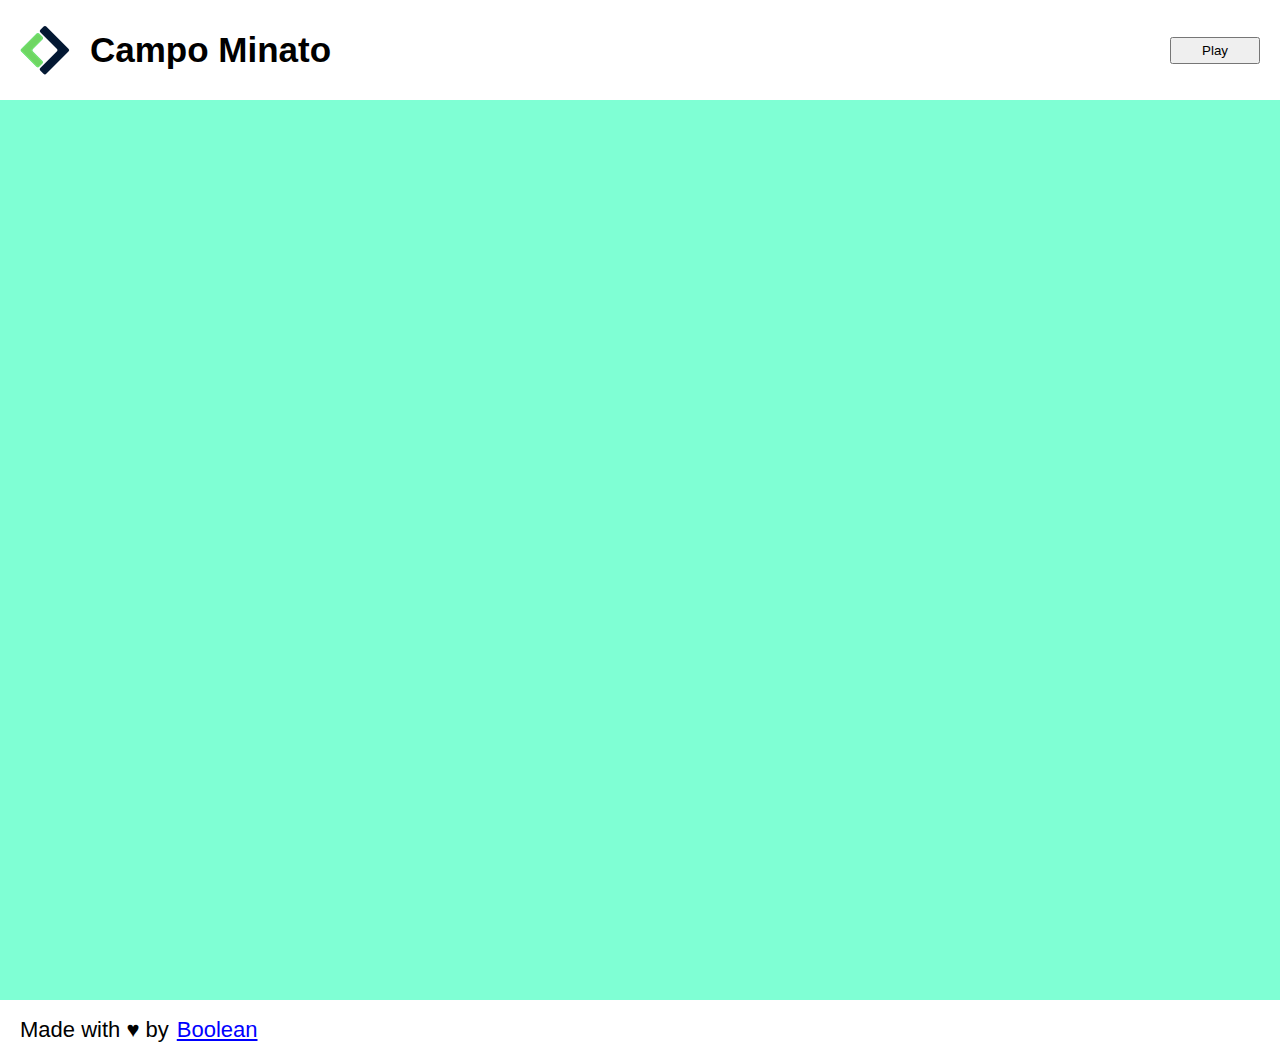
<file: index.html>
<!DOCTYPE html>
<html lang="it">
<head>
    <meta charset="UTF-8">
    <meta http-equiv="X-UA-Compatible" content="IE=edge">
    <meta name="viewport" content="width=device-width, initial-scale=1.0">

    <!-- File CSS -->
    <link rel="stylesheet" href="css/style.css">
    <title>Campo Minato</title>
</head>
<body>

    <!-- Header -->
    <header>
        <!-- Logo -->
        <div class="logo">
            <img src="img/Logo.png" alt="Logo Image">

            <!-- Title -->
            <h1>
                Campo Minato
            </h1>
        </div>
        
        <!-- Pulsante play -->
        <button id="play">
            Play
        </button>
    
    </header>

    <!-- Main -->
    <main>
        <!-- Container -->
        <div id="container">
        
        </div>
    </main>
   
    <!-- Footer -->
    <footer>
        Made with &hearts; by 
        &VeryThinSpace;
        <a href="#">Boolean</a>
    </footer>

    <!-- Script JS -->
    <script type="text/javascript" src="js/main.js"></script>

</body>
</html>
</file>
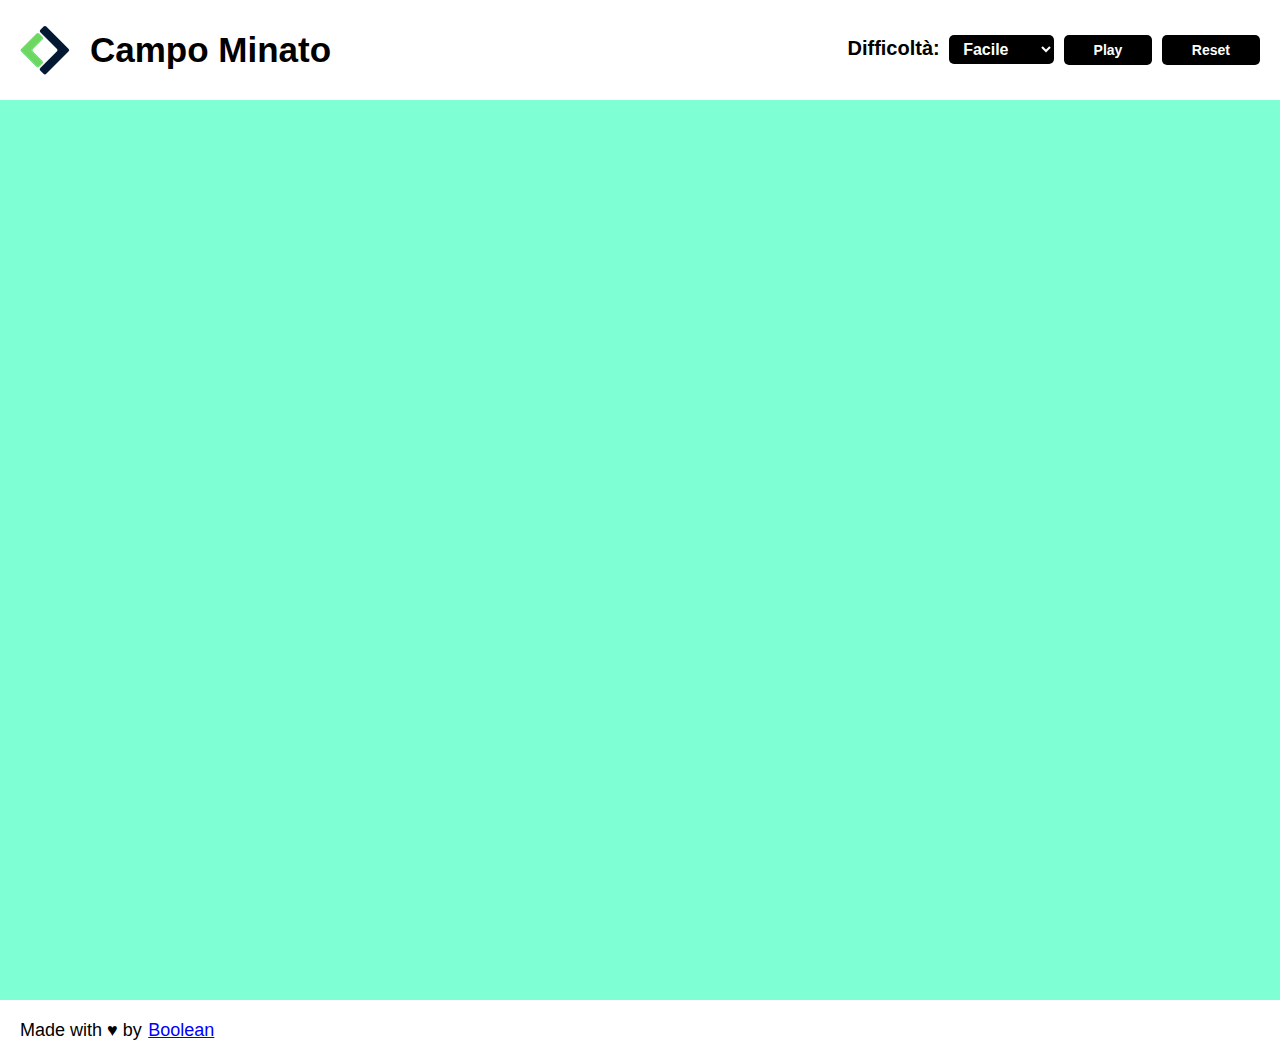
<file: bonus/index.html>
<!DOCTYPE html>
<html lang="it">
<head>
    <meta charset="UTF-8">
    <meta http-equiv="X-UA-Compatible" content="IE=edge">
    <meta name="viewport" content="width=device-width, initial-scale=1.0">

    <!-- File CSS -->
    <link rel="stylesheet" href="css/style.css">
    <title>Campo Minato</title>
</head>
<body>

    <!-- Header -->
    <header>
        <!-- Logo -->
        <div class="logo">
            <img src="img/Logo.png" alt="Logo Image">

            <!-- Title -->
            <h1>
                Campo Minato
            </h1>
        </div>
        
        <div>
            <span>Difficoltà:</span>
            <!-- Selezione difficoltà -->
            <select id="difficolta" class="black-style">
                <option value="facile">
                    Facile
                </option>

                <option value="normale">
                    Normale
                </option>

                <option value="difficile">
                    Difficile
                </option>
            </select>

            <!-- Pulsante play -->
            <button id="play" class="black-style">
                Play
            </button>
            <button id="reset" class="black-style">
                Reset
            </button>
        </div>
        
    
    </header>

    <!-- Main -->
    <main>
        <!-- Container -->
        <div id="container">
        
        </div>
    </main>
   
    <!-- Footer -->
    <footer>
        Made with &hearts; by 
        &VeryThinSpace;
        <a href="#">Boolean</a>
    </footer>

    <!-- Script JS -->
    <script type="text/javascript" src="js/main.js"></script>

</body>
</html>
</file>
<file: css/style.css>
/* General Rules */
*{
    box-sizing: border-box;
    padding: 0;
    margin: 0;
}

body{
    font-family: Arial, Helvetica, sans-serif;
}


/* Header */
header{
    height: 100px;
    background-color: white;
    display: flex;
    justify-content: space-between;
    align-items: center;
    padding: 0 20px;
}

.logo{
    display: flex;
    align-items: center;
    gap: 20px;
    width: 500px;
}

    .logo > img{
        width: 10%;
    }

    .logo > h1{
    display: inline-block;
    font-size: 35px;
    }

#play{
    padding: 4px 30px;
}

/* Main Rules */
main{
    background-color: #7fffd4;
    padding: 100px 0;
    min-height: 100vh;
}

#container{
    width: 60%;
    margin: auto;
    display: none;
    justify-content: center;
    align-items: center;
    flex-wrap: wrap;
    border: 1px solid black;
}

.box{
    border: 1px solid black;
    width: calc(100% / 10);
    height: 85px;
    display: flex;
    justify-content: center;
    align-items: center;
    font-size: 30px;
    cursor: pointer;
}

.active{
    background-color: lightblue;
}

/* Footer Ruòes */
footer{
    height: 60px;
    padding: 0 20px;
    font-size: 22px;
    display: flex;
    align-items: center;
}

footer a{
    color: blue;
}
</file>
<file: bonus/css/style.css>
/* General Rules */
*{
    box-sizing: border-box;
    padding: 0;
    margin: 0;
}

body{
    font-family: Arial, Helvetica, sans-serif;
}


/* Header */
header{
    height: 100px;
    background-color: white;
    display: flex;
    justify-content: space-between;
    align-items: center;
    padding: 0 20px;
    box-shadow: 0px 0px 0px rgba(0, 0, 0, 1);
}

.logo{
    display: flex;
    align-items: center;
    gap: 20px;
    width: 500px;
}

    .logo > img{
        width: 10%;
    }

    .logo > h1{
    display: inline-block;
    font-size: 35px;
    }

.black-style{
    background-color: black;
    color: white;
    border: none;
    border-radius: 5px;
    font-weight: bold;
    cursor: pointer;
}

button{
    padding: 7px 30px;
    font-size: 14px;
}

    #play{
        margin: 0 5px;
    }

select{
    padding: 5px 10px;
    font-size: 16px;
}

span{
    font-weight: bold;
    font-size: 20px;
    margin-right: 5px;
}

/* Main Rules */
main{
    background-color: #7fffd4;
    padding: 100px 0;
    min-height: 100vh;
}

#container{
    width: 60%;
    margin: auto;
    display: none;
    justify-content: center;
    align-items: center;
    flex-wrap: wrap;
    border: 1px solid black;
}

.box{
    border: 1px solid black;
    
    display: flex;
    justify-content: center;
    align-items: center;
    font-size: 30px;
    cursor: pointer;
}

    .facile{
        width: calc(100% / 10);
        height: 85px;
    }

    .normale{
        width: calc(100% / 9);
        height: 90px;
    }

    .difficile{
        width: calc(100% / 7);
        height: 120px;
    }

.active{
    background-color: lightblue;
}

/* Footer Ruòes */
footer{
    height: 60px;
    padding: 0 20px;
    font-size: 18px;
    display: flex;
    align-items: center;
}

footer a{
    color: blue;
}
</file>
